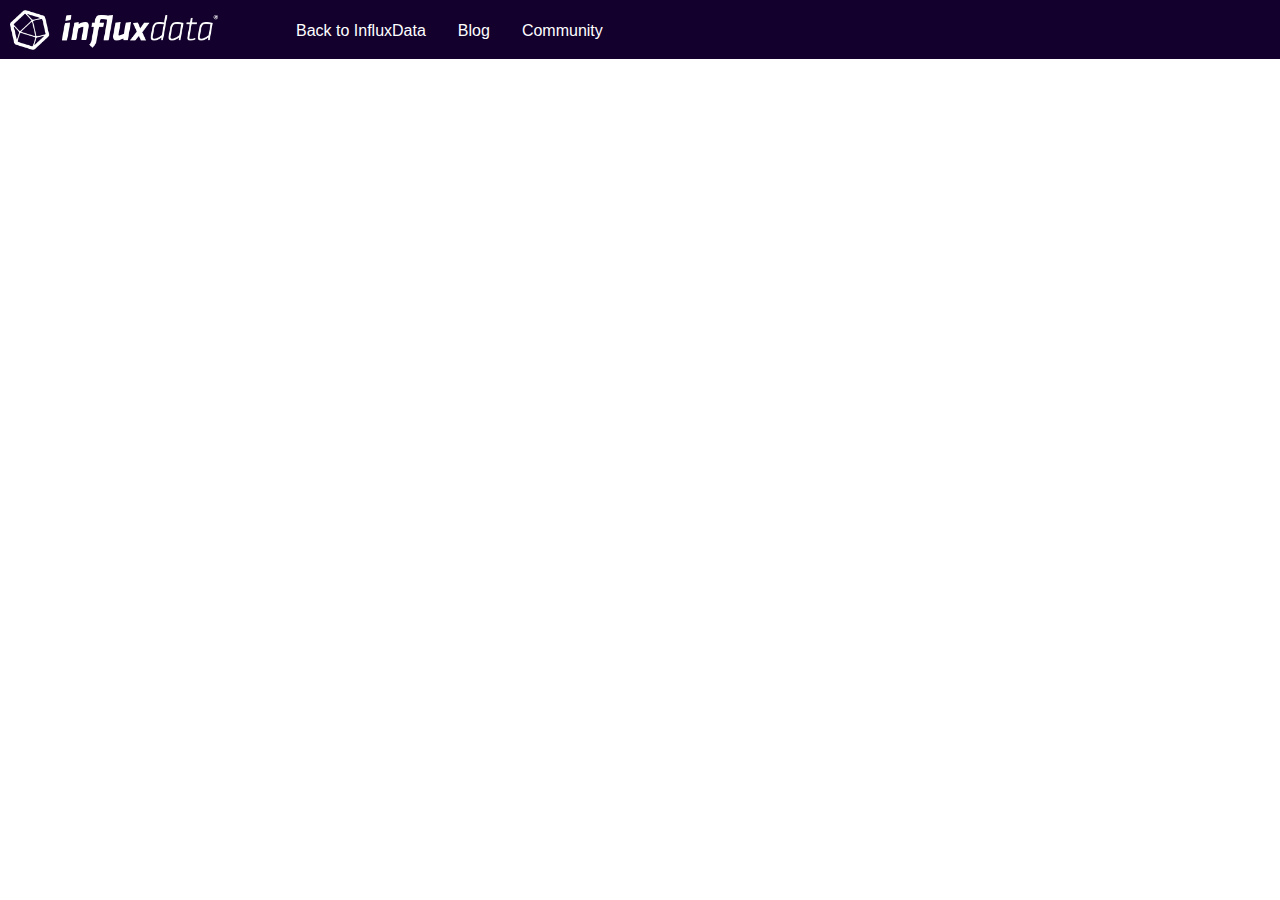
<file: layouts/coveo.html>
<!DOCTYPE html>
<html lang="en">
<head>
  <meta http-equiv="Content-Type" content="text/html; charset=UTF-8">
  <title>InfluxData Community</title>

    <style>
        body {
            margin: 0;
            padding: 0;
        }
        .header {
            background: #13002D;
        }
        .wrap {
            padding: 10px;
            padding-bottom: 5px;
            position: relative;
        }
        .logo-big {
            height: 40px;
        }

        .links {
            list-style-type: none;
            margin: 0;
            padding: 0;
            display: block;
            left: 205px;
            top: 7px;
            position: absolute;
            overflow: hidden;
        }

        .links li {
            float: left;
            display: inline-block;
        }

        .links li a {
        display: block;
        text-align: center;
        text-decoration: none;
        color: #fff;
        line-height: 48px;
        font-size: 16px;
        font-family: Open Sans,Arial,sans-serif;
        padding-right: 16px;
        padding-left: 16px;
        }

        .links li a:hover {
            color: #4ED8A0;
        }

        .coveoSearch {
            width:60%; margin: 0 auto; margin-bottom: 20px; margin-top: 20px;
        }

    </style>
</head>
<body>
    <div class="container">
        <header class="header">
            <div class="wrap">
                <span>
                    <a href="https://community.influxdata.com/" data-auto-route="true">
                        <img src='[data-uri]'
                        alt="InfluxData Community" id="site-logo" class="logo-big"/>
                    </a>
                </span>
                <ul class="links">
                    <li style="margin-left: 75px;"><a href="https://www.influxdata.com/" class="nav-link">Back to InfluxData</a></li>
                    <li><a href="https://www.influxdata.com/blog/" class="nav-link">Blog</a></li>
                    <li><a href="https://www.influxdata.com/community-showcase/" class="nav-link">Community</a></li>
                </ul>
            </div>
        </header>
        <div>
        <div class="coveoSearch">
              <!-- Standalone search box. -->
              <div id="searchbox">
                <div class="CoveoAnalytics" data-search-hub="searchbox"></div>
                <div class="CoveoSearchbox"></div>
              </div>
        </div>

        <!-- Main search interface, minus the search box -->
        <div id="search" class="CoveoSearchInterface" data-enable-history="true" data-excerpt-length="">
            <div class="CoveoFolding"></div>
            <div class="CoveoAnalytics"></div>
            <div class="coveo-tab-section">
            <a class="CoveoTab" data-id="All" data-caption="All Content"></a>
            <div class="CoveoTab" data-id="DiscourseCommunity" data-caption="Community" data-expression="@commonsource==discourse AND NOT @communitytopic==(Staff, Meta, Lounge) AND NOT @filetype==Category AND NOT @filetype==Topic AND NOT @filetype==Category"></div>
            <div class="CoveoTab" data-id="Documentation" data-caption="Docs" data-expression="@source==Docs"></div>
            <div class="CoveoTab" data-id="GitHubIssues" data-caption="GitHub" data-expression="@source==&quot;GitHub Issues&quot;"></div>
            <div class="CoveoTab" data-id="BlogPosts" data-caption="Blogs" data-expression="@source==Blog"></div>
            <div class="CoveoTab" data-id="TrainingResources" data-caption="Resources" data-expression="@source==Resources"></div>
            <div class="CoveoTab" data-id="UniversityTraining" data-caption="University" data-expression="@source==University"></div>
            <div class="CoveoTab" data-id="ResourceIntegrations" data-caption="Integrations" data-expression="@source==Integrations"></div>
            </div>
            <!--
            <div class="coveo-search-section">
            <div class="CoveoCommunityStateManager"></div>
            </div>
            -->
            <div class="coveo-main-section">
            <div class="coveo-facet-column">
                <div class="CoveoDynamicFacet" data-title="Topic" data-field="@blogtopic" data-sort-criteria="occurrences" data-tab="BlogPosts"></div>
                <div class="CoveoDynamicFacet" data-title="Topic" data-field="@communitytopic" data-sort-criteria="occurrences" data-tab="DiscourseCommunity"></div>
                <div class="CoveoDynamicFacet" data-title="Solved" data-field="@has_accepted_answer" data-sort-criteria="occurrences" data-tab="DiscourseCommunity"></div>
                <div class="CoveoDynamicFacetManager" data-enable-reorder="true">
                <div class="CoveoDynamicFacet" data-title="GitHub Issue State" data-field="@state" data-id="issuestate" data-number-of-values="" data-tab="GitHubIssues"></div>
                <div class="CoveoDynamicFacet" data-title="Product" data-field="@product" data-value-caption="{&quot;Select product&quot;:&quot;Misc&quot;}" data-sort-criteria="occurrences"></div>
                <div class="CoveoDynamicFacet" data-title="Version" data-field="@version" data-number-of-values="5" data-sort-criteria="occurrences"></div>
                <div class="CoveoDynamicFacet" data-title="Version" data-field="@version" data-number-of-values="5" data-sort-criteria="occurrences"></div>
                <div class="CoveoDynamicFacet" data-title="Year" data-field="@year" data-sort-criteria="occurrences" data-tab="Documentation, GitHubIssues, BlogPosts, TrainingResources, UniversityTraining, ResourceIntegrations"></div>
                </div>
            </div>
            <div class="coveo-results-column">
                <div class="CoveoShareQuery"></div>
                <div class="CoveoPreferencesPanel">
                <div class="CoveoResultsPreferences"></div>
                <div class="CoveoResultsFiltersPreferences"></div>
                </div>
                <div class="CoveoTriggers"></div>
                <div class="CoveoBreadcrumb"></div>
                <div class="coveo-results-header">
                <div class="coveo-summary-section">
                    <span class="CoveoQuerySummary"><div class="coveo-show-if-no-results"></div></span>
                    <span class="CoveoQueryDuration"></span>
                </div>
                <div class="coveo-result-layout-section">
                    <span class="CoveoResultLayout"></span>
                </div>
                <div class="coveo-sort-section">
                    <span class="CoveoSort" data-sort-criteria="relevancy" data-caption="Relevance"></span>
                    <span class="CoveoSort" data-sort-criteria="date descending,date ascending" data-caption="Date"></span>
                </div>
                </div>
                <div class="CoveoHiddenQuery"></div>
                <div class="CoveoDidYouMean"></div>
                <div class="CoveoErrorReport" data-pop-up="false"></div>
                <div class="CoveoResultList" data-layout="list" data-wait-animation="fade" data-auto-select-fields-to-include="true">
                <script id="Default" class="result-template" type="text/html" data-layout="list">
                    <div class="coveo-result-frame">
                    <div class="coveo-result-cell" style="vertical-align:top;text-align:center;width:32px;">
                        <span class="CoveoIcon" data-small="true" data-with-label="false"></span>
                        <div class="CoveoQuickview"></div>
                    </div>
                    <div class="coveo-result-cell" style="vertical-align: top;padding-left: 16px;">
                        <div class="coveo-result-row" style="margin-top:0;">
                        <div class="coveo-result-cell" style="vertical-align:top;font-size:16px;" role="heading" aria-level="2">
                            <a class="CoveoResultLink"></a>
                        </div>
                        <div class="coveo-result-cell" style="width:120px;text-align:right;font-size:12px">
                            <div class="coveo-result-row">
                            <span class="CoveoFieldValue" data-field="@date" data-helper="date"></span>
                            </div>
                        </div>
                        </div>
                        <div class="coveo-result-row" style="margin-top:10px;">
                        <div class="coveo-result-cell">
                            <span class="CoveoExcerpt"></span>
                        </div>
                        </div>
                        <div class="coveo-result-row" style="margin-top:10px;">
                        <div class="coveo-result-cell">
                            <span class="CoveoFieldValue" data-field="@author" data-text-caption="Author" style="margin-right:30px;"></span>
                            <span class="CoveoFieldValue" data-field="@source" data-text-caption="Source" style="margin-right:30px;"></span>
                            <span class="CoveoFieldValue" data-field="@language" data-text-caption="Language" style="margin-right:30px;"></span>
                            <span class="CoveoFieldValue" data-field="@filetype" data-text-caption="File Type" style="margin-right:30px;"></span>
                        </div>
                        </div>
                        <div class="coveo-result-row" style="margin-top:10px;">
                        <div class="coveo-result-cell">
                            <div class="CoveoPrintableUri"></div>
                        </div>
                        </div>
                        <div class="coveo-result-row">
                        <div class="coveo-result-cell">
                            <div class="CoveoMissingTerms"></div>
                        </div>
                        </div>
                    </div>
                    </div>
                </script>
                </div>
                <div class="CoveoPager"></div>
                <div class="CoveoResultsPerPage"></div>
            </div>
            </div>
        </div>
        </div>
    </div>
</body>

</html>
</file>
